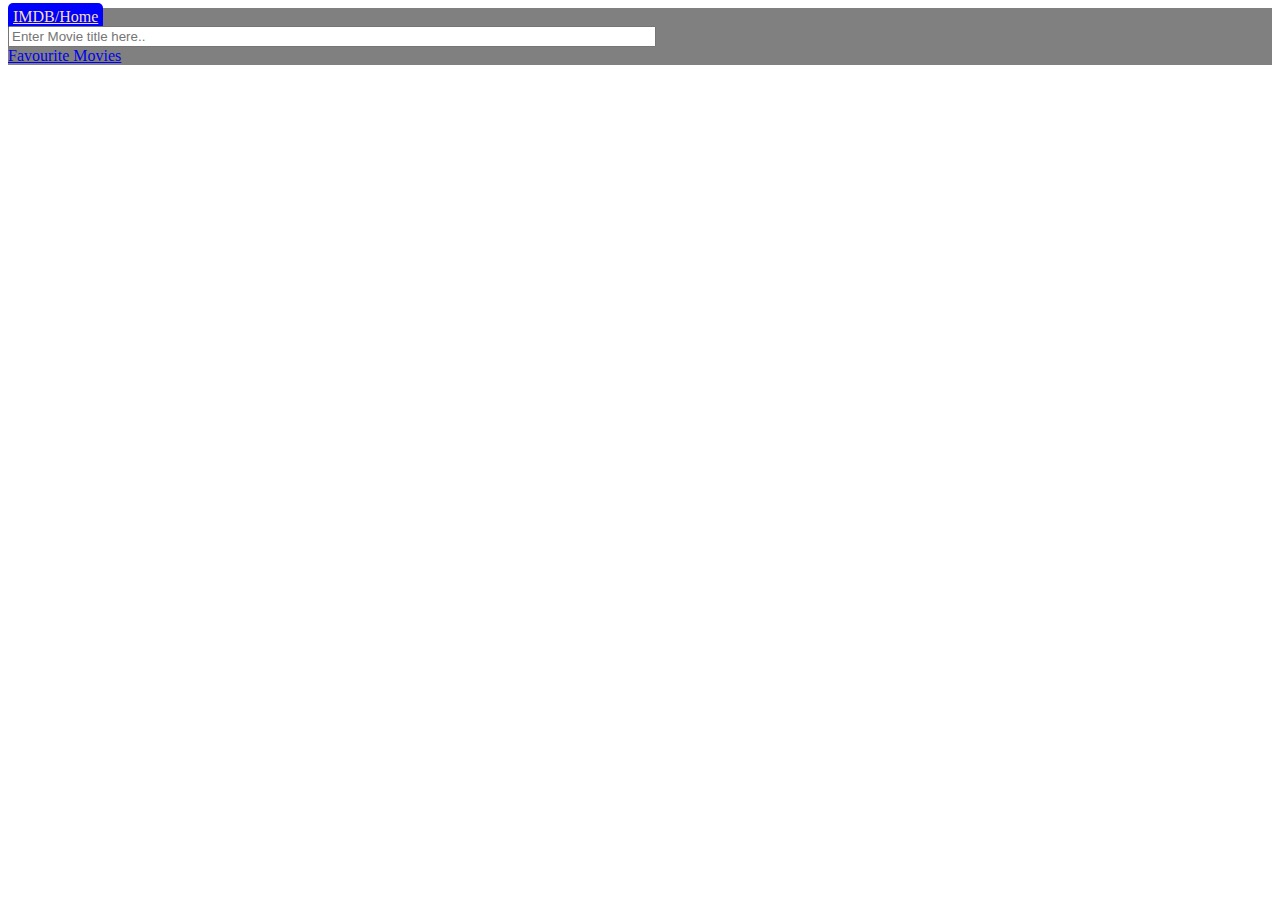
<file: index.html>
<!DOCTYPE html>
<html lang="en">
  <head>
    <meta charset="UTF-8" />
    <meta http-equiv="X-UA-Compatible" content="IE=edge" />
    <meta name="viewport" content="width=device-width, initial-scale=1.0" />
    <link rel="stylesheet" href="css/style.css" type="text/css" />
    <title>IMDB clone</title>
    <!-- bootstap cdn -->
    <link
      href="https://cdn.jsdelivr.net/npm/bootstrap@5.1.0/dist/css/bootstrap.min.css"
      rel="stylesheet"
      integrity="sha384-KyZXEAg3QhqLMpG8r+8fhAXLRk2vvoC2f3B09zVXn8CA5QIVfZOJ3BCsw2P0p/We"
      crossorigin="anonymous"
    />
    <!-- fontawesome cdn -->
    <link
      rel="stylesheet"
      href="https://cdnjs.cloudflare.com/ajax/libs/font-awesome/5.15.4/css/all.min.css"
      integrity="sha512-1ycn6IcaQQ40/MKBW2W4Rhis/DbILU74C1vSrLJxCq57o941Ym01SwNsOMqvEBFlcgUa6xLiPY/NS5R+E6ztJQ=="
      crossorigin="anonymous"
      referrerpolicy="no-referrer"
    />
  </head>
  <!-- body -->
  <body>
    <nav class="navbar navbar-light bg-grey">
      <div class="container-fluid">
        <!-- link for the home page -->
        <a 
        class="navbar-brand" href="https://abhishek2396.github.io/imdb/"
        style="background-color: blue; color: wheat; border-radius: 5px; padding: 5px;">IMDB/Home</a>
        <!-- form to get search input -->
        <form class="d-flex">
          <input
            id="searchBar"
            type="text"
            class="form-control me-2"
            placeholder="Enter Movie title here.."
            aria-label="Enter Movie title here.."
            aria-describedby="basic-addon1"
            name="searchInputTitle"
          />
        </form>
        <!-- link for favourite movies page -->
        <a class="btn btn-danger" href="./html/Movies.html"
          >Favourite Movies</a
        >
      </div>
    </nav>
    <!-- display search drop down container -->
    <div
      class="card text-dark bg-light mb-3"
      style="max-width: 50rem; margin-left: 24.2rem; flex-direction: row"
      id="searchRes"
    ></div>
    <!-- index.js script file -->
    <script src="./js/script.js" type="text/javaScript"></script>
  </body>
</html>
</file>
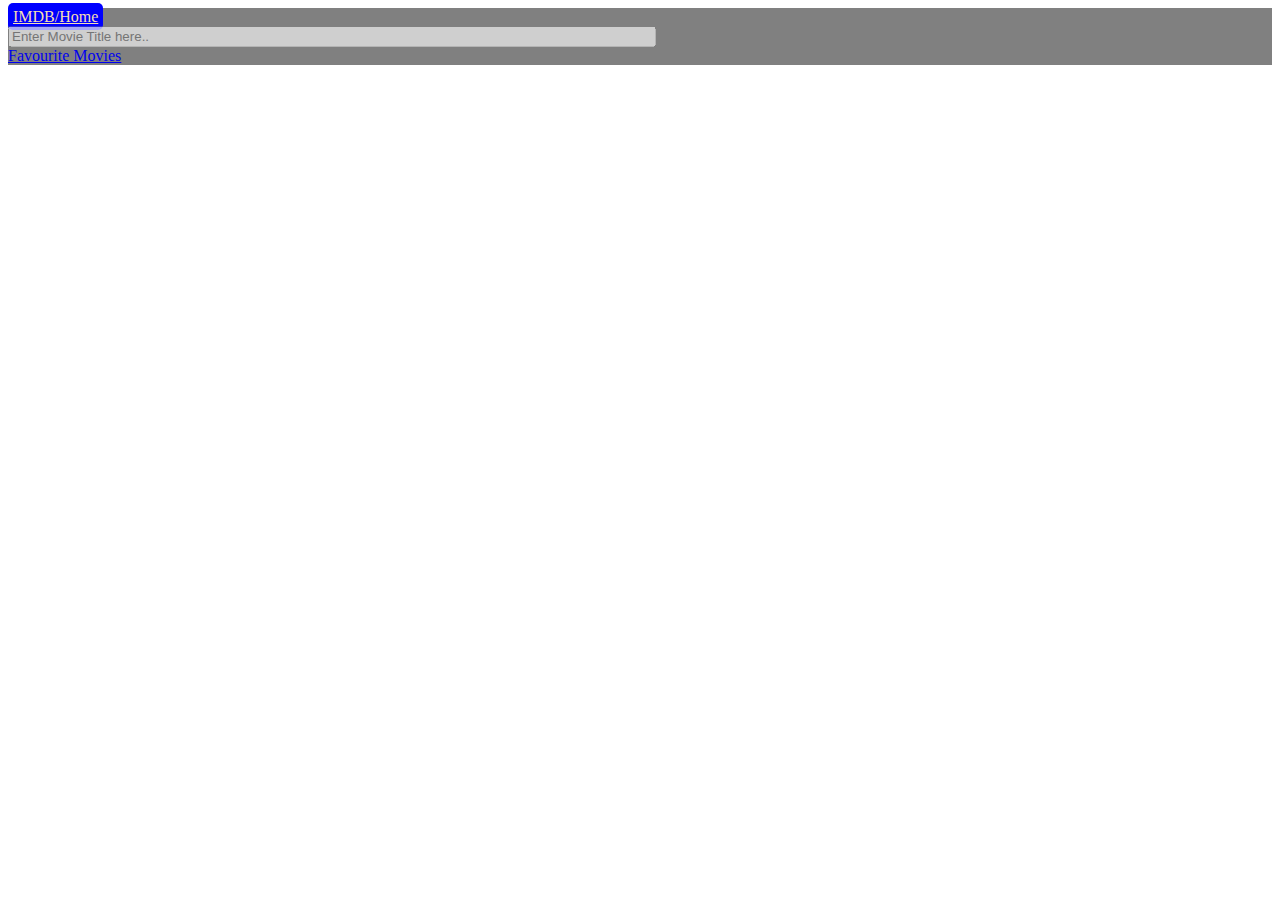
<file: html/info.html>
<!DOCTYPE html>
<html lang="en">
  <head>
    <meta charset="UTF-8" />
    <meta http-equiv="X-UA-Compatible" content="IE=edge" />
    <meta name="viewport" content="width=device-width, initial-scale=1.0" />
    <link rel="stylesheet" href="../css/style.css" type="text/css" />
    <title>Information</title>
    <!-- bootstrap cdn -->
    <link
      href="https://cdn.jsdelivr.net/npm/bootstrap@5.1.0/dist/css/bootstrap.min.css"
      rel="stylesheet"
      integrity="sha384-KyZXEAg3QhqLMpG8r+8fhAXLRk2vvoC2f3B09zVXn8CA5QIVfZOJ3BCsw2P0p/We"
      crossorigin="anonymous"
    />
  </head>
  <!-- body -->
  <body>
    <nav class="navbar navbar-light bg-light">
      <div class="container-fluid">
        <!-- home page link -->
        <a 
        class="navbar-brand" href="../index.html"
        style="background-color: blue; color: wheat; border-radius: 5px; padding: 5px;">IMDB/Home</a>
        <!-- disable form input -->
        <form class="d-flex">
          <input
            id="searchBar"
            type="text"
            class="form-control me-2"
            placeholder="Enter Movie Title here.."
            aria-label="Enter Movie Title here.."
            aria-describedby="basic-addon1"
            name="searchInputTitle"
            disabled
          />
        </form>
        <!-- favourite movies page link -->
        <a class="btn btn-danger" href="./Movies.html"
          >Favourite Movies</a
        >
      </div>
    </nav>
    <!-- main section -->
    <main>
      <!-- display movie information container -->
      <div id="movie_info_container"></div>
    </main>
    <!-- info.html script file -->
    <script src="../js/infoScript.js" type="text/javaScript"></script>
  </body>
</html>
</file>
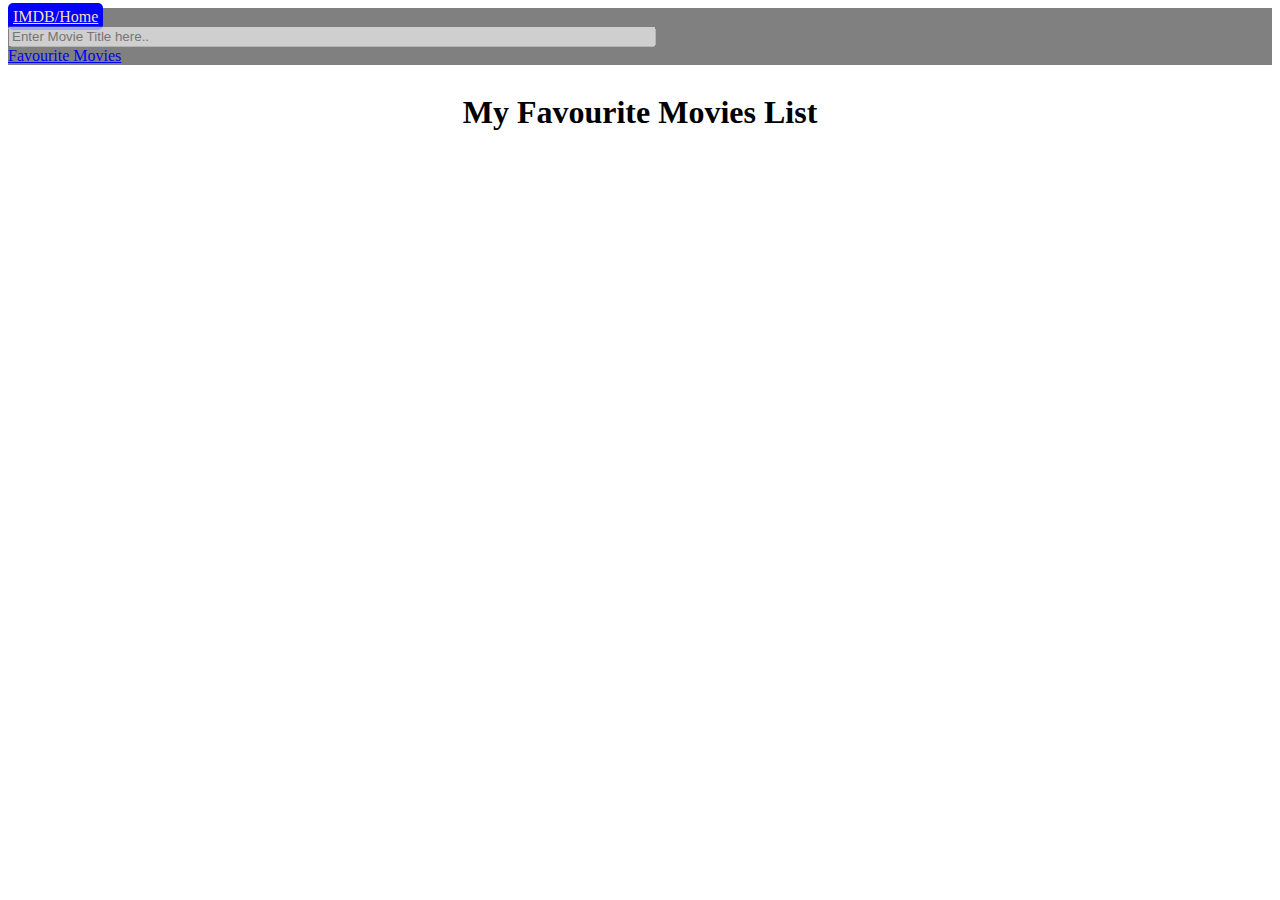
<file: html/Movies.html>
<!DOCTYPE html>
<html lang="en">
  <head>
    <meta charset="UTF-8" />
    <meta http-equiv="X-UA-Compatible" content="IE=edge" />
    <meta name="viewport" content="width=device-width, initial-scale=1.0" />
    <!-- title -->
    <title>Favourite Movies</title>
    <!-- syle sheet link -->
    <link rel="stylesheet" href="../css/style.css" />
    <!-- bootstrap cdn -->
    <link
      href="https://cdn.jsdelivr.net/npm/bootstrap@5.1.0/dist/css/bootstrap.min.css"
      rel="stylesheet"
      integrity="sha384-KyZXEAg3QhqLMpG8r+8fhAXLRk2vvoC2f3B09zVXn8CA5QIVfZOJ3BCsw2P0p/We"
      crossorigin="anonymous"
    />
    <!-- fontawesome cdn -->
    <link
      rel="stylesheet"
      href="https://cdnjs.cloudflare.com/ajax/libs/font-awesome/5.15.4/css/all.min.css"
      integrity="sha512-1ycn6IcaQQ40/MKBW2W4Rhis/DbILU74C1vSrLJxCq57o941Ym01SwNsOMqvEBFlcgUa6xLiPY/NS5R+E6ztJQ=="
      crossorigin="anonymous"
      referrerpolicy="no-referrer"
    />
  </head>
  <!-- body -->
  <body>
    <nav class="navbar navbar-light bg-grey">
      <div class="container-fluid">
        <!-- home page link -->
        <a 
        class="navbar-brand" href="../index.html"
        style="background-color: blue; color: wheat; border-radius: 5px; padding: 5px;">IMDB/Home</a>
        <!-- disable form input -->
        <form class="d-flex">
          <input
            id="searchBar"
            type="text"
            class="form-control me-2"
            placeholder="Enter Movie Title here.."
            aria-label="Enter Movie Title here.."
            aria-describedby="basic-addon1"
            name="searchInputTitle"
            disabled
          />
        </form>
        <!-- disable favourite movies page link -->
        
        <a
          class="btn btn-danger "
          href="./Movies.html"
          id="fav_movie_btn"
          >Favourite Movies</a
        >
      </div>
    </nav>
    <!-- main section -->
    <div class="display_fav_container">
      <h1 class="display-15">My Favourite Movies List</h1>
      <!-- display favourite movies container -->
      <ul id="listFav"></ul>
    </div>
    <!-- movies.html page script file -->
    <script src="../js/favScript.js"></script>
  </body>
</html>
</file>
<file: css/style.css>
/* nav bar  */
#searchBar {
    width: 50vw;
  }
  .navbar{
    background-color: grey;
  }
  
  a.disabled {
    pointer-events: none;
    cursor: default;
  }
  
  /* favourite movies container */
  #header_container {
    display: flex;
    justify-content: space-between;
    align-items: center;
  }
  
  .display_fav_container {
    display: flex;
    justify-content: center;
    margin-top: 0.5rem;
    flex-direction: column;
    align-items: center;
  }
  
  #listFav {
    margin-top: 1rem;
  }
  
  #info_btn {
    border: none;
    padding: none;
    background: none;
    margin: 0;
  }
  
  #info {
    cursor: pointer;
  }
  
  #movie_info_container {
    display: flex;
    justify-content: center;
    align-items: center;
    flex-direction: row;
  }
</file>
